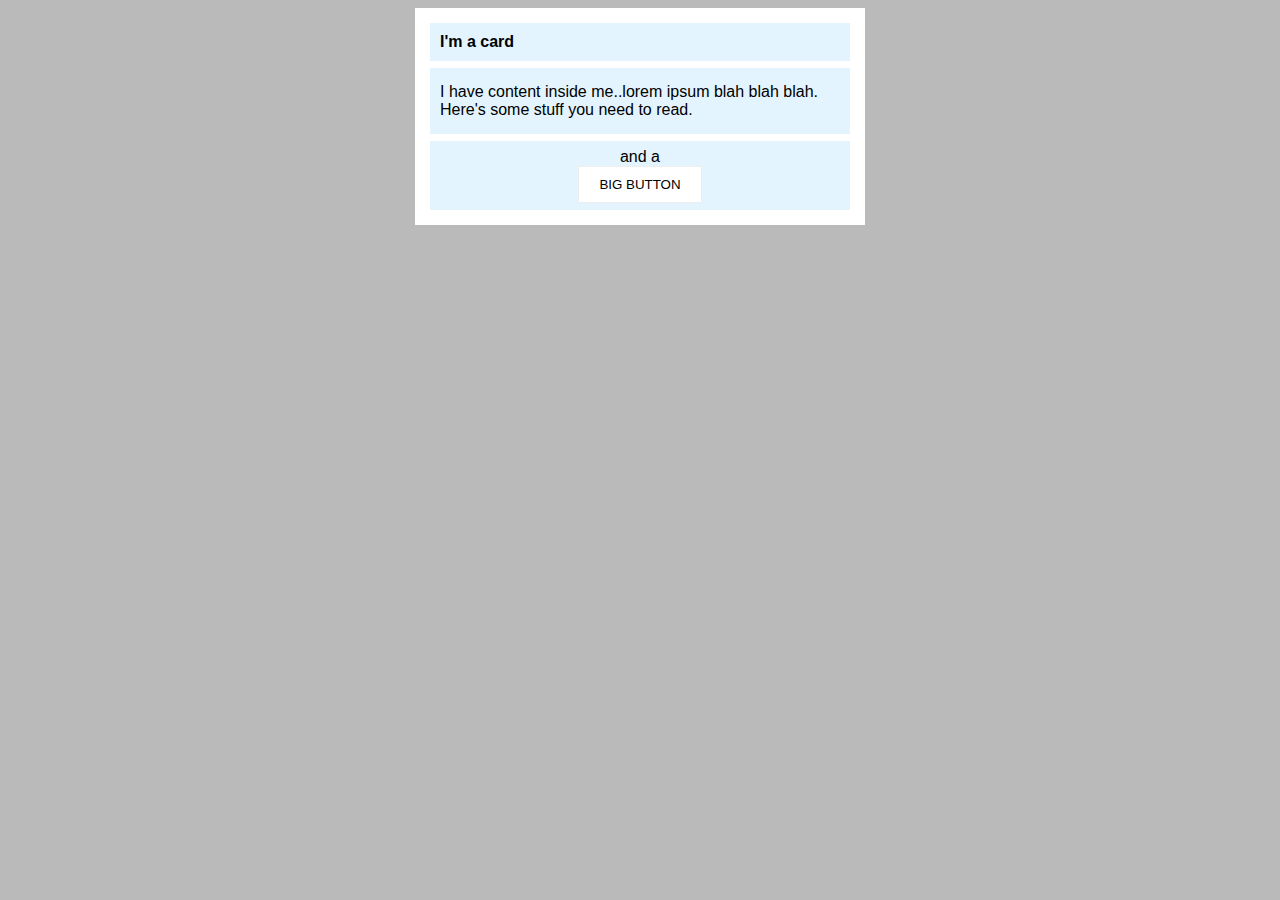
<file: foundations/block-and-inline/02-margin-and-padding-2/index.html>
<!DOCTYPE html>
<html lang="en">
  <head>
    <meta charset="UTF-8" />
    <meta http-equiv="X-UA-Compatible" content="IE=edge" />
    <meta name="viewport" content="width=device-width, initial-scale=1.0" />
    <title>Margin and Padding exercise 2</title>
    <link rel="stylesheet" href="style.css" />
  </head>

  <body>
    <div class="card">
      <h1 class="title">I'm a card</h1>
      <div class="content">
        I have content inside me..lorem ipsum blah blah blah. Here's some stuff
        you need to read.
      </div>
      <div class="button-container">and a <button>BIG BUTTON</button></div>
    </div>
  </body>
</html>
</file>
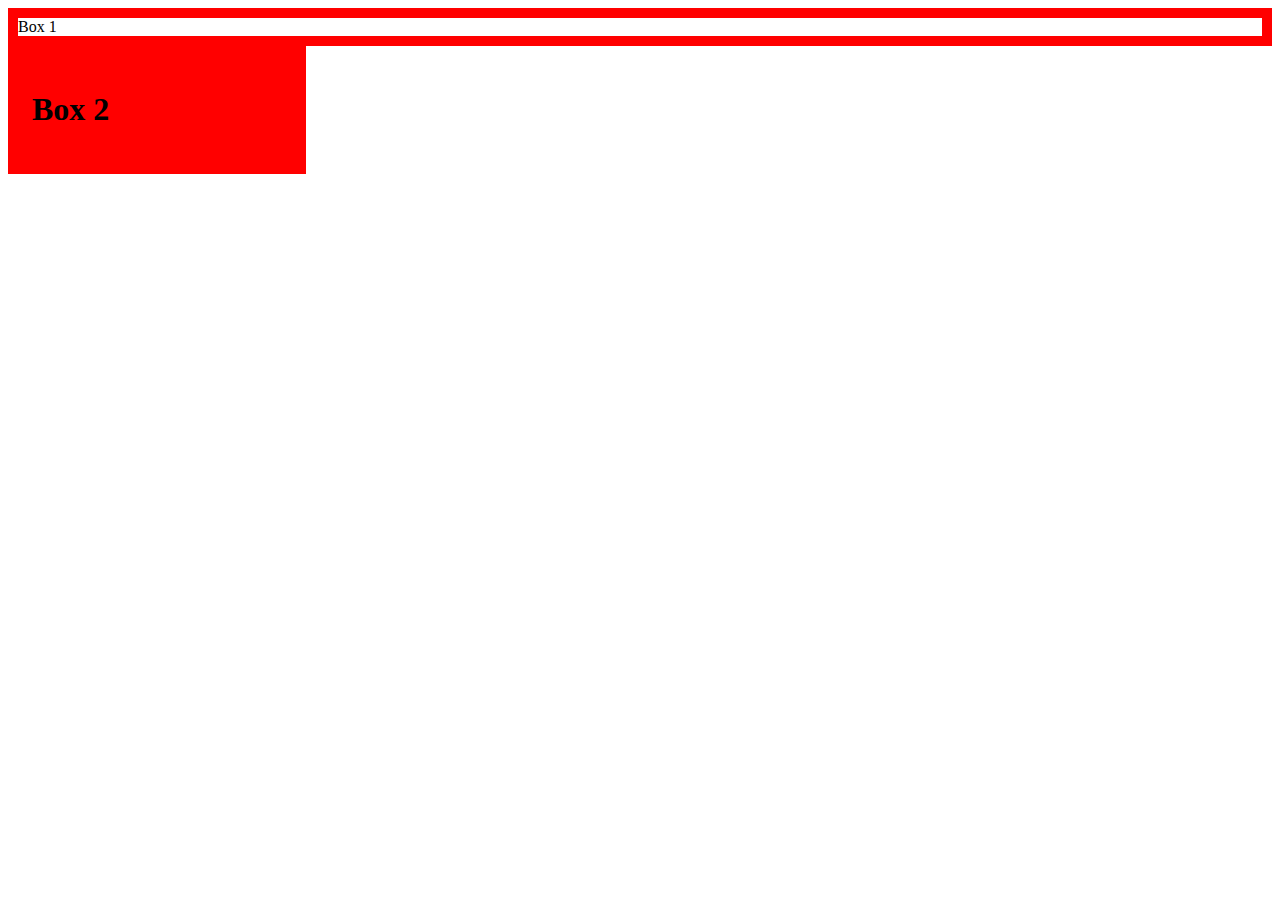
<file: foundations/cascade/01-cascade-fix/index.html>
<!DOCTYPE html>
<html lang="en">
  <head>
    <meta charset="UTF-8" />
    <meta name="viewport" content="width=device-width, initial-scale=1.0" />
    <title>Box</title>
<link rel="stylesheet" href="style.css">  
</head>

  <body>
<div class="box-1">Box 1</div>
<div class="box-2"><h1>Box 2</h1></div>
</body>
  </body>
</html>
</file>
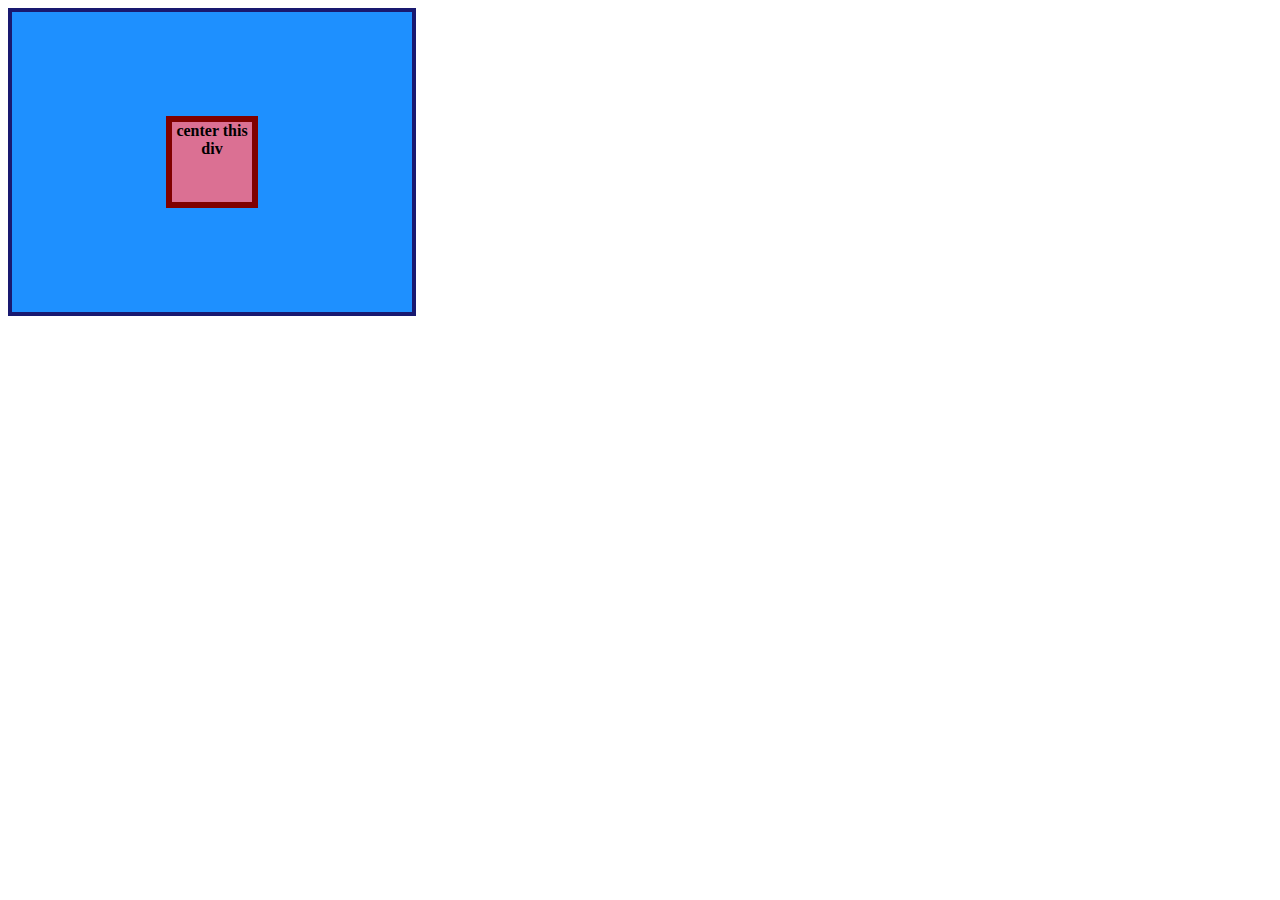
<file: foundations/flex/01-flex-center/index.html>
<!DOCTYPE html>
<html lang="en">
  <head>
    <meta charset="UTF-8" />
    <meta http-equiv="X-UA-Compatible" content="IE=edge" />
    <meta name="viewport" content="width=device-width, initial-scale=1.0" />
    <title>CENTER THIS DIV</title>
    <link rel="stylesheet" href="style.css" />
  </head>

  <body>
    <div class="container">
      <div class="box">center this div</div>
    </div>
  </body>
</html>
</file>
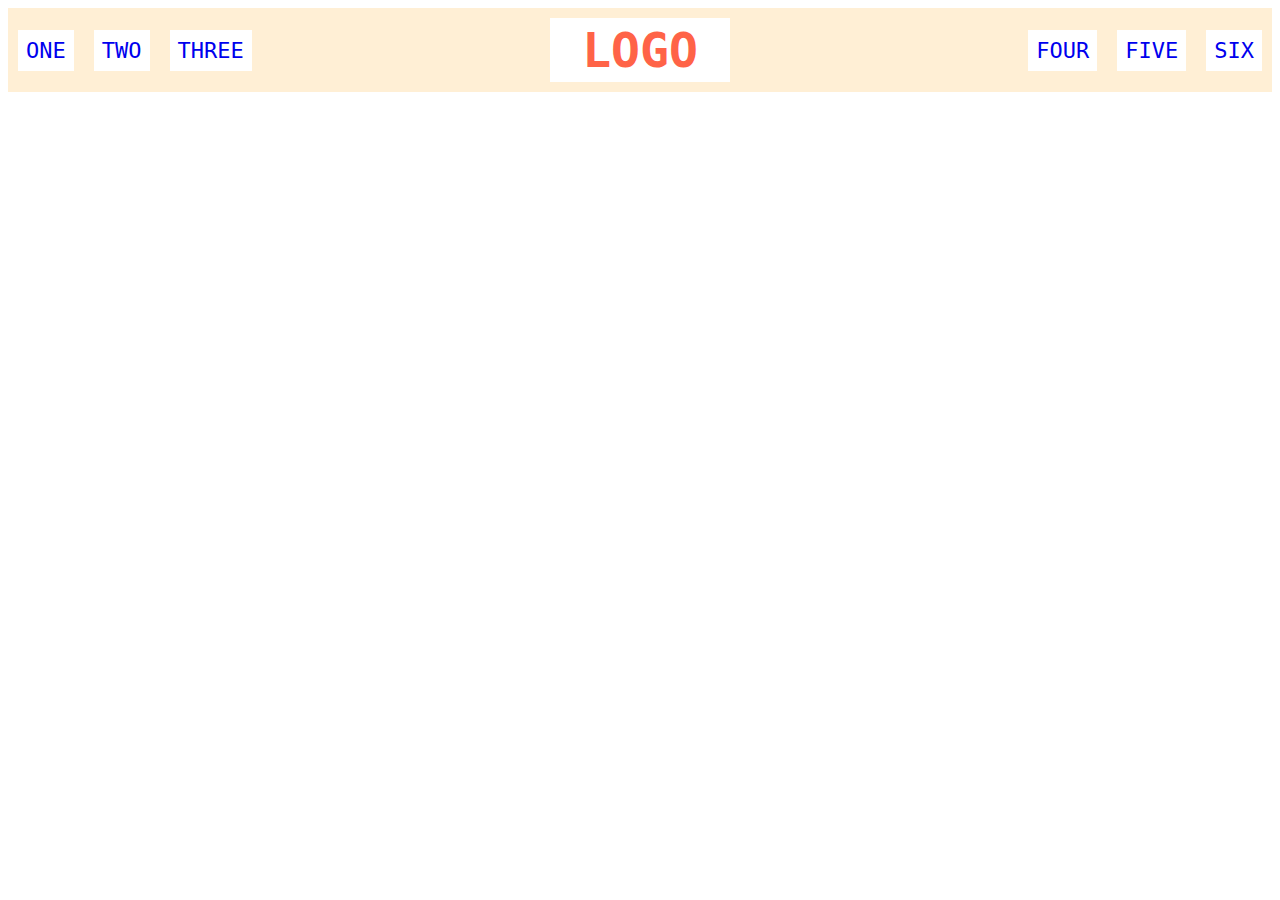
<file: foundations/flex/02-flex-header/index.html>
<!DOCTYPE html>
<html lang="en">
  <head>
    <meta charset="UTF-8" />
    <meta http-equiv="X-UA-Compatible" content="IE=edge" />
    <meta name="viewport" content="width=device-width, initial-scale=1.0" />
    <title>Flex Header</title>
    <link rel="stylesheet" href="style.css" />
  </head>

  <body>
    <div class="header">
      <div class="left-links">
        <ul>
          <li><a href="#">ONE</a></li>
          <li><a href="#">TWO</a></li>
          <li><a href="#">THREE</a></li>
        </ul>
      </div>
      <div class="logo">LOGO</div>
      <div class="right-links">
        <ul>
          <li><a href="#">FOUR</a></li>
          <li><a href="#">FIVE</a></li>
          <li><a href="#">SIX</a></li>
        </ul>
      </div>
    </div>
  </body>
</html>
</file>
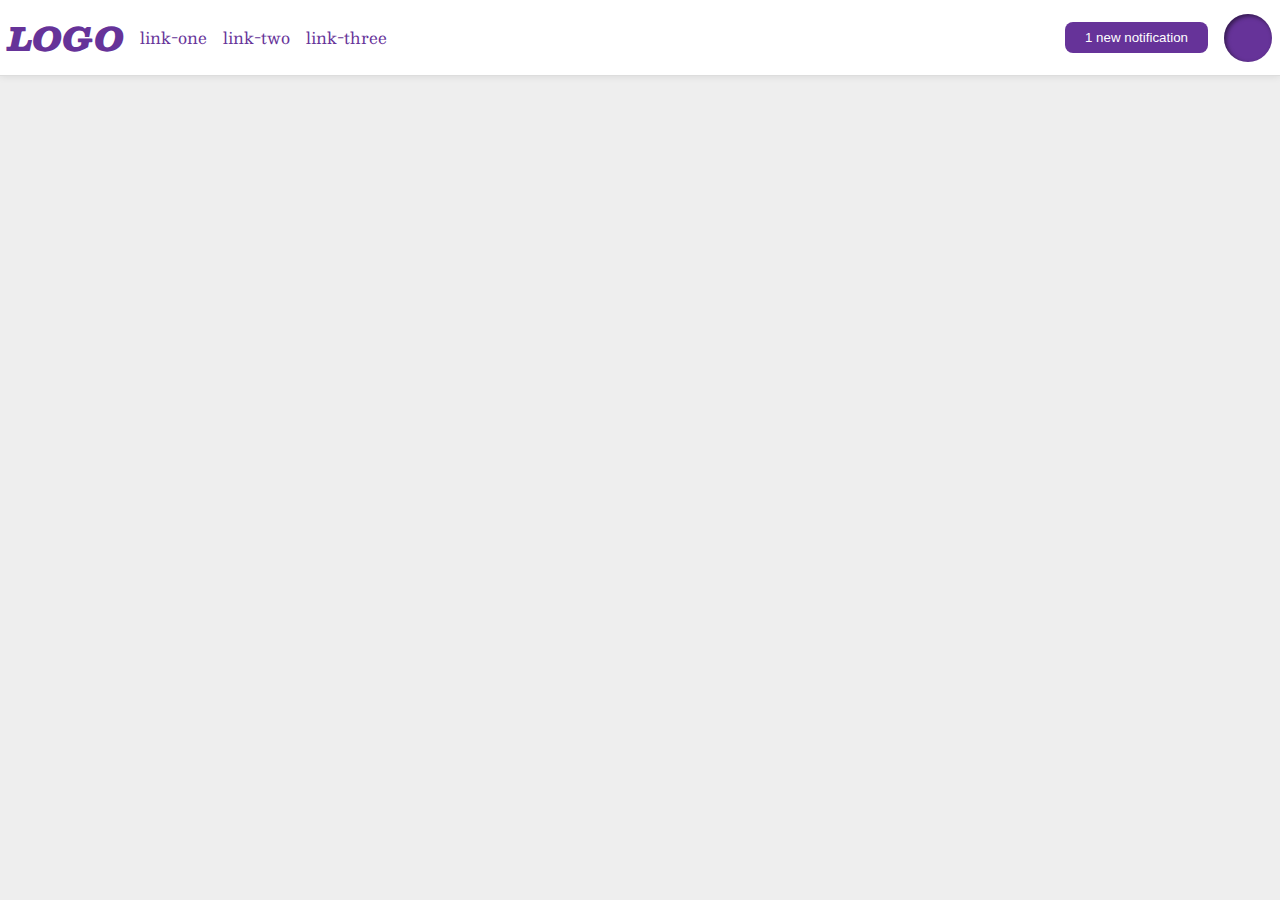
<file: foundations/flex/03-flex-header-2/index.html>
<!DOCTYPE html>
<html lang="en">
  <head>
    <meta charset="UTF-8" />
    <meta http-equiv="X-UA-Compatible" content="IE=edge" />
    <meta name="viewport" content="width=device-width, initial-scale=1.0" />
    <title>Flex Header 2</title>
    <link rel="stylesheet" href="style.css" />
  </head>

  <body>
    <div class="header">
      <div class="left">
        <div class="logo">LOGO</div>

        <ul class="links">
          <li><a href="https://google.com">link-one</a></li>
          <li><a href="https://google.com">link-two</a></li>
          <li><a href="https://google.com">link-three</a></li>
        </ul>
      </div>

      <div class="right">
        <button class="notifications">1 new notification</button>
        <div class="profile-image"></div>
      </div>
    </div>
  </body>
</html>
</file>
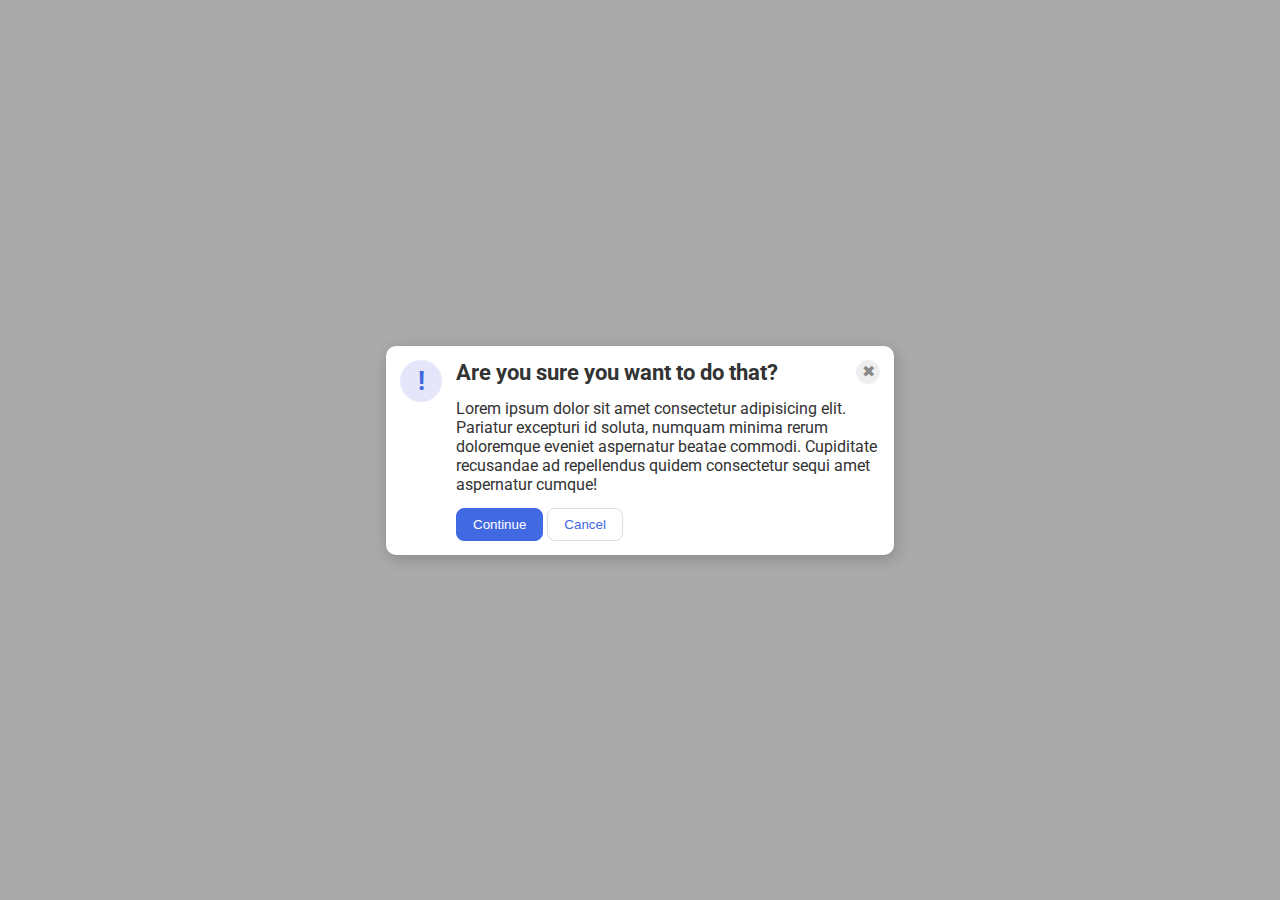
<file: foundations/flex/05-flex-modal/index.html>
<!DOCTYPE html>
<html lang="en">
  <head>
    <meta charset="UTF-8" />
    <meta http-equiv="X-UA-Compatible" content="IE=edge" />
    <meta name="viewport" content="width=device-width, initial-scale=1.0" />
    <link rel="stylesheet" href="style.css" />
    <title>Modal</title>
  </head>

  <body>
    <div class="modal">
      <div class="icon">!</div>

      <div class="container">
        <div class="header">
          <strong style="font-size: 22px"
            >Are you sure you want to do that?</strong
          >
          <button class="close-button">✖</button>
        </div>

        <div class="text">
          Lorem ipsum dolor sit amet consectetur adipisicing elit. Pariatur
          excepturi id soluta, numquam minima rerum doloremque eveniet
          aspernatur beatae commodi. Cupiditate recusandae ad repellendus quidem
          consectetur sequi amet aspernatur cumque!
        </div>

        <div>
          <button class="continue">Continue</button>
          <button class="cancel">Cancel</button>
        </div>
      </div>
    </div>
  </body>
</html>
</file>
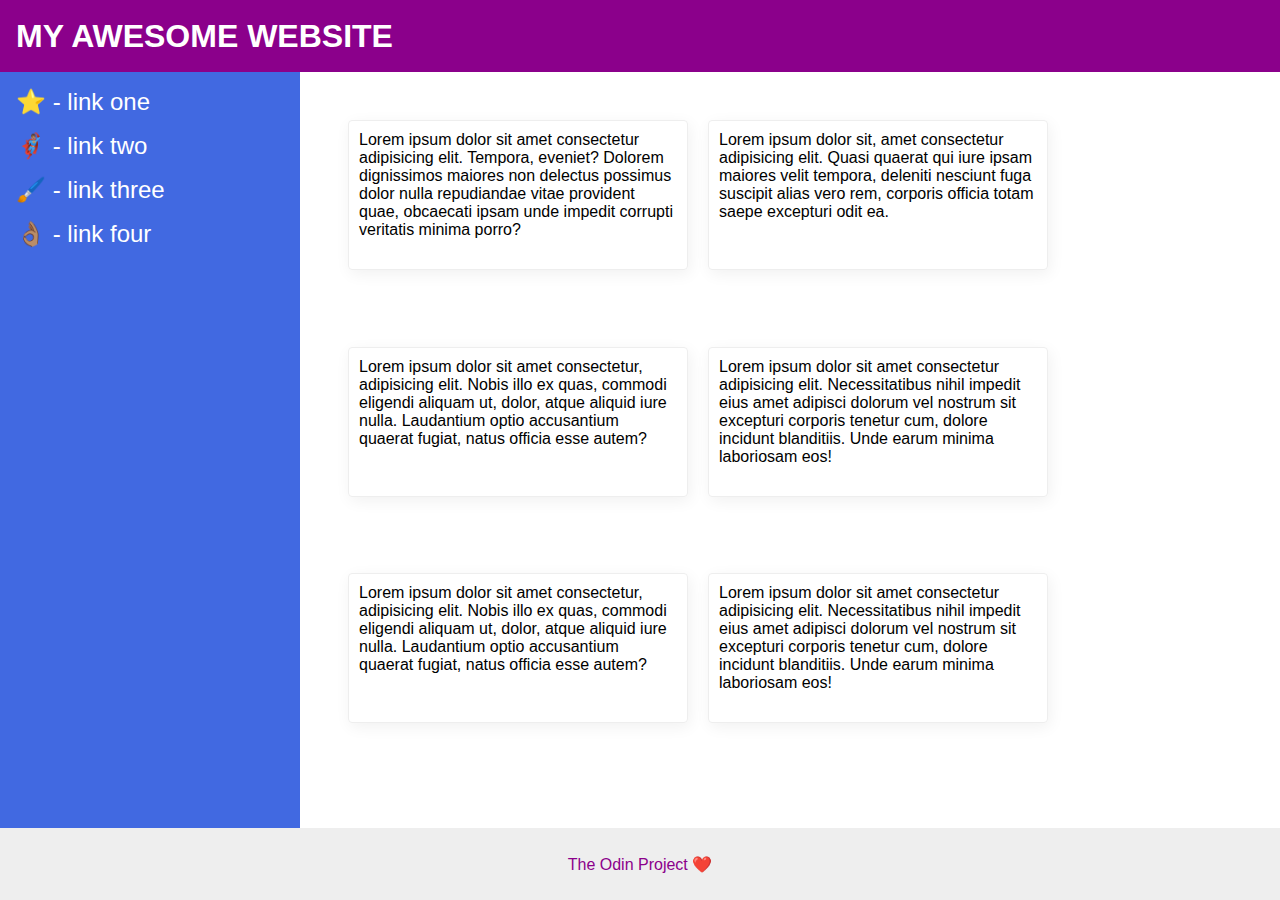
<file: foundations/flex/07-flex-layout-2/index.html>
<!DOCTYPE html>
<html lang="en">
  <head>
    <meta charset="UTF-8" />
    <meta http-equiv="X-UA-Compatible" content="IE=edge" />
    <meta name="viewport" content="width=device-width, initial-scale=1.0" />
    <title>The Holy Grail</title>
    <link rel="stylesheet" href="style.css" />
  </head>

  <body>
    <div class="header">MY AWESOME WEBSITE</div>

    <div class="container">
      <div class="sidebar">
        <ul>
          <li><a href="#">⭐ - link one</a></li>
          <li><a href="#">🦸🏽‍♂️ - link two</a></li>
          <li><a href="#">🖌️ - link three</a></li>
          <li><a href="#">👌🏽 - link four</a></li>
        </ul>
      </div>
      <div class="cards">
        <div class="card">
          Lorem ipsum dolor sit amet consectetur adipisicing elit. Tempora,
          eveniet? Dolorem dignissimos maiores non delectus possimus dolor nulla
          repudiandae vitae provident quae, obcaecati ipsam unde impedit
          corrupti veritatis minima porro?
        </div>
        <div class="card">
          Lorem ipsum dolor sit, amet consectetur adipisicing elit. Quasi
          quaerat qui iure ipsam maiores velit tempora, deleniti nesciunt fuga
          suscipit alias vero rem, corporis officia totam saepe excepturi odit
          ea.
        </div>
        <div class="card">
          Lorem ipsum dolor sit amet consectetur, adipisicing elit. Nobis illo
          ex quas, commodi eligendi aliquam ut, dolor, atque aliquid iure nulla.
          Laudantium optio accusantium quaerat fugiat, natus officia esse autem?
        </div>
        <div class="card">
          Lorem ipsum dolor sit amet consectetur adipisicing elit.
          Necessitatibus nihil impedit eius amet adipisci dolorum vel nostrum
          sit excepturi corporis tenetur cum, dolore incidunt blanditiis. Unde
          earum minima laboriosam eos!
        </div>
        <div class="card">
          Lorem ipsum dolor sit amet consectetur, adipisicing elit. Nobis illo
          ex quas, commodi eligendi aliquam ut, dolor, atque aliquid iure nulla.
          Laudantium optio accusantium quaerat fugiat, natus officia esse autem?
        </div>
        <div class="card">
          Lorem ipsum dolor sit amet consectetur adipisicing elit.
          Necessitatibus nihil impedit eius amet adipisci dolorum vel nostrum
          sit excepturi corporis tenetur cum, dolore incidunt blanditiis. Unde
          earum minima laboriosam eos!
        </div>
      </div>
    </div>

    <div class="footer">The Odin Project ❤️</div>
  </body>
</html>
</file>
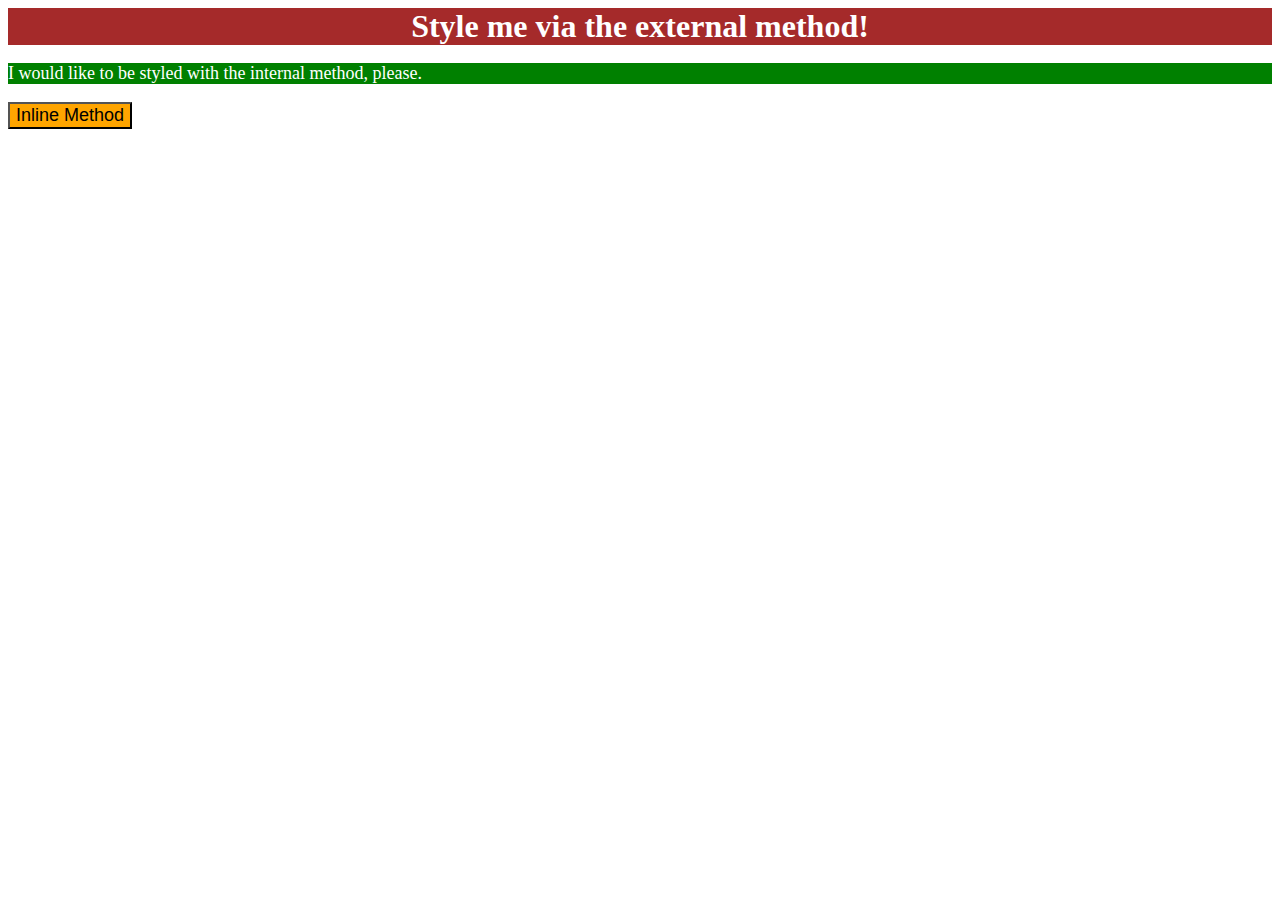
<file: foundations/intro-to-css/01-css-methods/index.html>
<!DOCTYPE html>
<html lang="en">
  <head>
    <link rel="stylesheet" href="style.css" />
    <meta charset="UTF-8" />
    <meta http-equiv="X-UA-Compatible" content="IE=edge" />
    <meta name="viewport" content="width=device-width, initial-scale=1.0" />
    <title>Methods for Adding CSS</title>

    <style>
      p {
        background-color: green;
        font-size: 18px;
        color: white;
      }
    </style>
  </head>
  <body>
    <div><strong> Style me via the external method! </strong></div>
    <p>I would like to be styled with the internal method, please.</p>
    <button style="background-color: orange; font-size: 18px">
      Inline Method
    </button>
  </body>
</html>
</file>
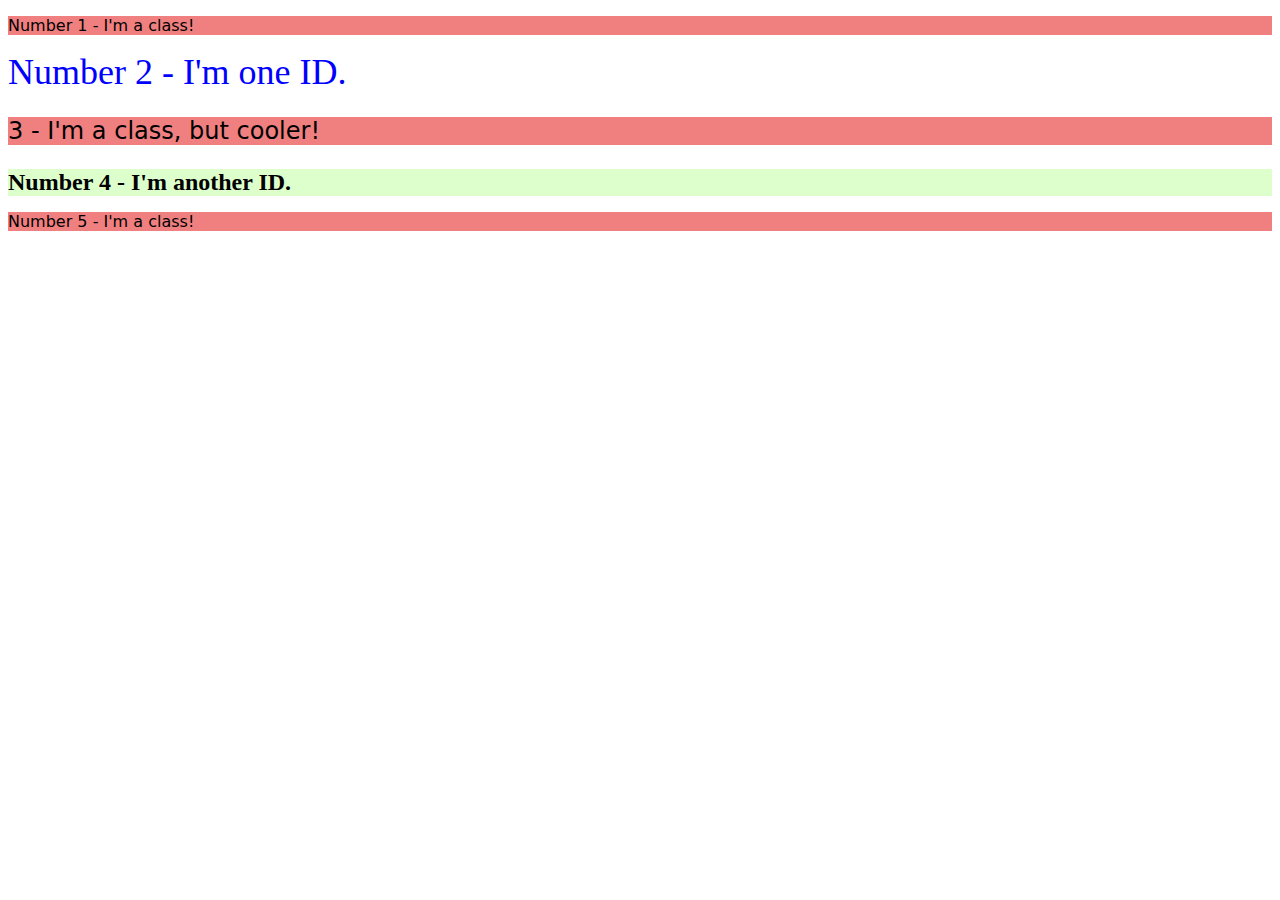
<file: foundations/intro-to-css/02-class-id-selectors/index.html>
<!DOCTYPE html>
<html lang="en">
  <head>
    <meta charset="UTF-8" />
    <meta http-equiv="X-UA-Compatible" content="IE=edge" />
    <meta name="viewport" content="width=device-width, initial-scale=1.0" />
    <title>Class and ID Selectors</title>
    <link rel="stylesheet" href="style.css" />
  </head>
  <body>
    <p >Number 1 - I'm a class!</p>
    <div id="scd">Number 2 - I'm one ID.</div>
    <p  class="trd">3 - I'm a class, but cooler!</p>
    <div id="four"">Number 4 - I'm another ID.</div>
    <p >Number 5 - I'm a class!</p>
  </body>
</html>
</file>
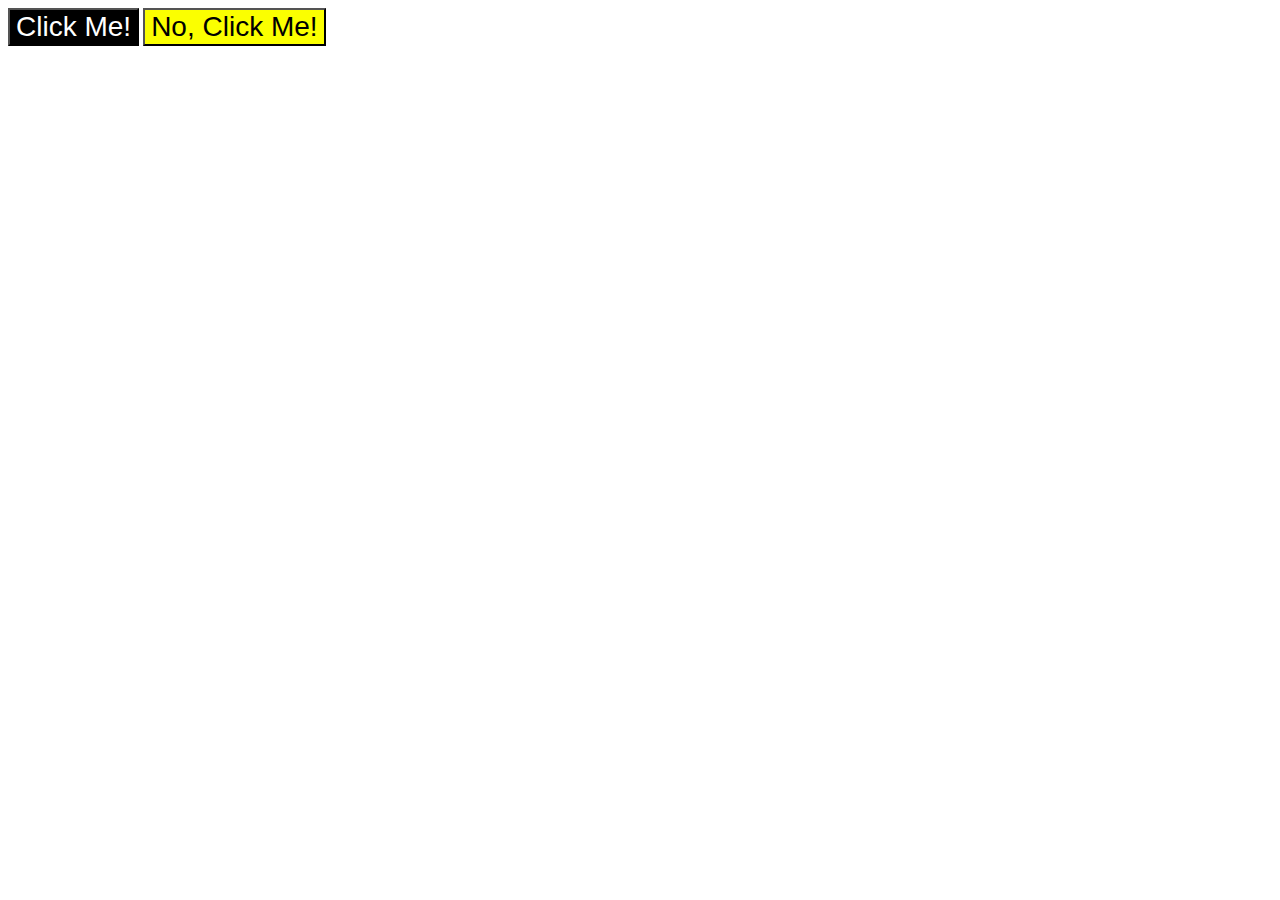
<file: foundations/intro-to-css/03-grouping-selectors/index.html>
<!DOCTYPE html>
<html lang="en">
  <head>
    <meta charset="UTF-8" />
    <meta http-equiv="X-UA-Compatible" content="IE=edge" />
    <meta name="viewport" content="width=device-width, initial-scale=1.0" />
    <title>Grouping Selectors</title>
    <link rel="stylesheet" href="style.css" />
  </head>
  <body>
    <button class="one">Click Me!</button>
    <button class="two">No, Click Me!</button>
  </body>
</html>
</file>
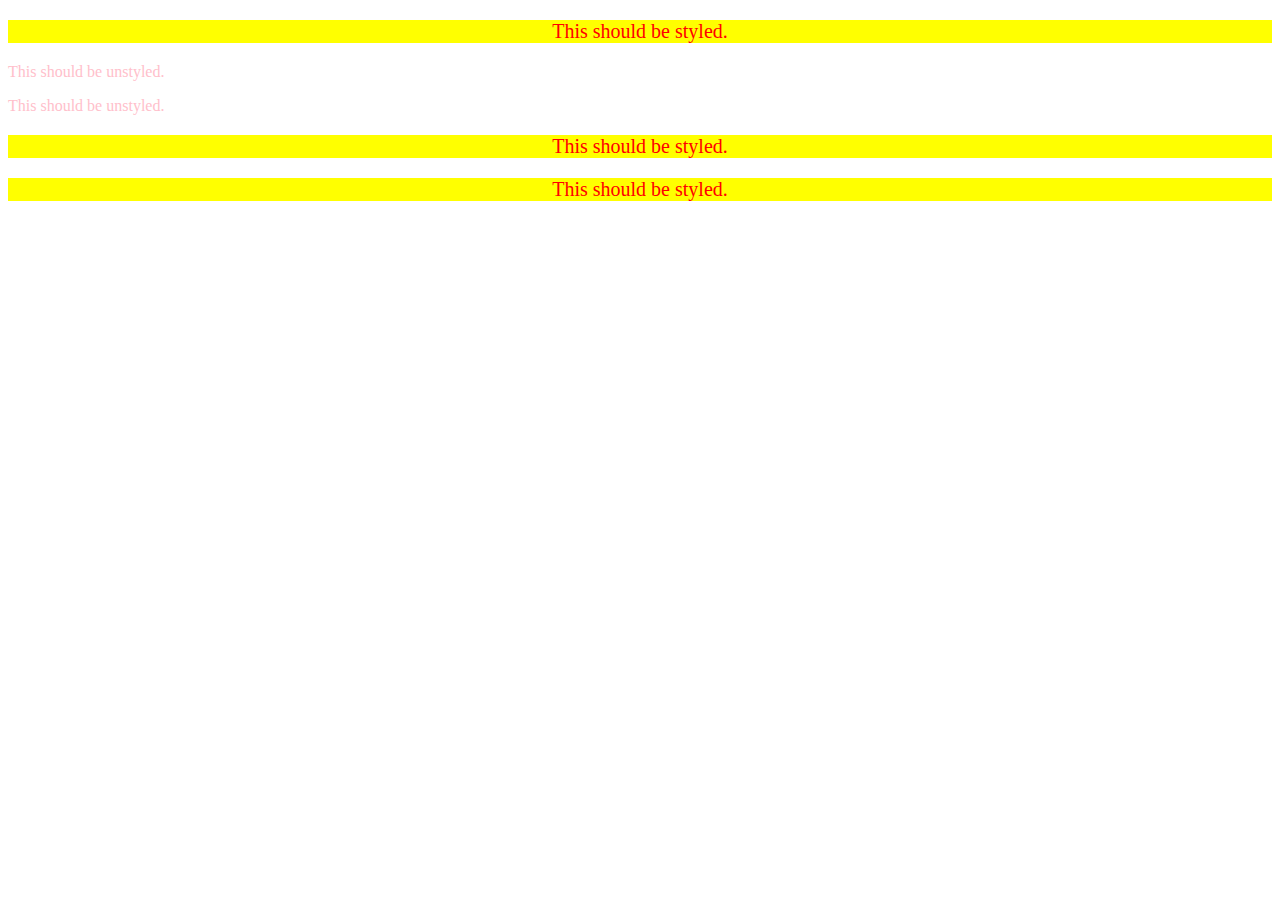
<file: foundations/intro-to-css/05-descendant-combinator/index.html>
<!DOCTYPE html>
<html lang="en">
  <head>
    <meta charset="UTF-8" />
    <meta http-equiv="X-UA-Compatible" content="IE=edge" />
    <meta name="viewport" content="width=device-width, initial-scale=1.0" />
    <title>Descendant Combinator</title>
    <link rel="stylesheet" href="style.css" />
  </head>
  <body>
    <div class="container">
      <p class="text">This should be styled.</p>
    </div>
    <p class="text">This should be unstyled.</p>
    <p class="text">This should be unstyled.</p>
    <div class="container">
      <p class="text">This should be styled.</p>
      <p class="text">This should be styled.</p>
    </div>
  </body>
</html>
</file>
<file: foundations/block-and-inline/02-margin-and-padding-2/style.css>
body {
  background: #bababa;
  font-family: sans-serif;
}

* {
  box-sizing: border-box;
}
.card {
  width: 450px;
  background: #fff;
  margin: auto;
  padding: 8px;
}

.title {
  background: #e3f4ff;
  margin: 7px;
  width: auto;
  padding: 10px;
  font-size: 16px;
}

.content {
  background: #e3f4ff;
  margin: 7px;
  padding: 15px 10px;
}

.button-container {
  background: #e3f4ff;
  margin: 7px;
  text-align: center;
  padding: 7px 50px;
}

button {
  background: white;
  border: 1px solid #eee;
  display: block;
  padding: 10px 20px;
  margin: 0 auto;
}
</file>
<file: foundations/cascade/01-cascade-fix/style.css>
.box-1 {
  box-sizing: border-box;
  border: 10px solid red;
  padding-left: 48px solid black;
  width: 250px yellow;
  margin: 50px purple;
}

.box-2 {
  background-color: red;
  padding: 24px;
  box-sizing: content-box;
  width: 250px;
}
</file>
<file: foundations/flex/01-flex-center/style.css>
.container {
  background: dodgerblue;
  border: 4px solid midnightblue;
  width: 400px;
  height: 300px;
  display: flex;
  justify-content: center;
  align-items: center;
}

.box {
  background: palevioletred;
  font-weight: bold;
  text-align: center;
  border: 6px solid maroon;
  width: 80px;
  height: 80px;
}
</file>
<file: foundations/flex/02-flex-header/style.css>
.header {
  font-family: monospace;
  background: papayawhip;
  display: flex;
  justify-content: space-between;
  align-items: center;
}

.logo {
  font-size: 48px;
  font-weight: 900;
  color: tomato;
  background: white;
  padding: 4px 32px;
  margin: 10px;
}

ul {
  /* this removes the dots on the list items*/
  list-style-type: none;
  display: flex;
  padding: 0%;
  justify-content: space-around;
}

a {
  font-size: 22px;
  background: white;
  padding: 8px;
  /* this removes the line under the links */
  text-decoration: none;
  margin: 10px;
}
</file>
<file: foundations/flex/03-flex-header-2/style.css>
/* this is some magical font-importing.  
you'll learn about it later. */
@import url("https://fonts.googleapis.com/css2?family=Besley:ital,wght@0,400;1,900&display=swap");

body {
  margin: 0;
  background: #eee;
  font-family: Besley, serif;
}

.header {
  background: white;
  border-bottom: 1px solid #ddd;
  box-shadow: 0 0 8px rgba(0, 0, 0, 0.1);
  display: flex;
  justify-content: space-between;
  align-items: center;
  padding: 8px;
}

.profile-image {
  background: rebeccapurple;
  box-shadow: inset 2px 2px 4px rgba(0, 0, 0, 0.5);
  border-radius: 50%;
  width: 48px;
  height: 48px;
}

.logo {
  color: rebeccapurple;
  font-size: 32px;
  font-weight: 900;
  font-style: italic;
}

button {
  border: none;
  border-radius: 8px;
  background: rebeccapurple;
  color: white;
  padding: 8px 20px;
}

a {
  /* this removes the line under our links */
  text-decoration: none;
  color: rebeccapurple;
}

ul {
  list-style-type: none;
  display: flex;
  padding-left: 0px;
  gap: 16px;
}

.left,
.right {
  display: flex;
  gap: 16px;
  align-items: center;
}
</file>
<file: foundations/flex/05-flex-modal/style.css>
@import url("https://fonts.googleapis.com/css2?family=Roboto:wght@400;700&display=swap");

html,
body {
  height: 100%;
}

body {
  font-family: Roboto, sans-serif;
  margin: 0;
  background: #aaa;
  color: #333;
  /* I'll give you this one for free lol */
  display: flex;
  align-items: center;
  justify-content: center;
}

.modal {
  background: white;
  width: 480px;
  border-radius: 10px;
  box-shadow: 2px 4px 16px rgba(0, 0, 0, 0.2);
  display: flex;
  padding: 14px;
  gap: 14px;
}

.container {
  display: flex;
  flex-direction: column;
  gap: 14px;
}

.header {
  display: flex;
  justify-content: space-between;
}

.text {
}

.icon {
  box-sizing: border-box;
  color: royalblue;
  font-size: 26px;
  font-weight: 700;
  background: lavender;
  width: 42px;
  height: 42px;
  border-radius: 50%;
  display: flex;
  align-items: center;
  justify-content: center;
  flex-shrink: 0;
}

.close-button {
  background: #eee;
  border-radius: 50%;
  color: #888;
  font-weight: 400;
  font-size: 16px;
  height: 24px;
  width: 24px;
  display: flex;
  align-items: center;
  justify-content: center;
  border: 1px solid #eee;
  padding: 0;
}

button {
  cursor: pointer;
  padding: 8px 16px;
  border-radius: 8px;
}

button.continue {
  background: royalblue;
  border: 1px solid royalblue;
  color: white;
}

button.cancel {
  background: white;
  border: 1px solid #ddd;
  color: royalblue;
}
</file>
<file: foundations/flex/07-flex-layout-2/style.css>
body {
  font-family: -apple-system, BlinkMacSystemFont, "Segoe UI", Roboto, Oxygen,
    Ubuntu, Cantarell, "Open Sans", "Helvetica Neue", sans-serif;
  margin: 0;
  min-height: 100vh;
  display: flex;
  flex-direction: column;
}

.container {
  display: flex;
  flex: 1;
}

.header {
  height: 72px;
  background: darkmagenta;
  color: white;
  display: flex;
  align-items: center;
  padding-left: 16px;
  font-size: 32px;
  font-weight: 900;
}

.cards {
  display: flex;
  flex-wrap: wrap;
  padding: 48px;
  gap: 20px;
}

.footer {
  height: 72px;
  background: #eee;
  color: darkmagenta;
  display: flex;
  justify-content: center;
  align-items: center;
}

.sidebar {
  width: 300px;
  background: royalblue;
  box-sizing: border-box;
  padding: 16px;
  flex: 1 0 auto;
}

.card {
  box-sizing: border-box;
  border: 1px solid #eee;
  box-shadow: 2px 4px 16px rgba(0, 0, 0, 0.06);
  border-radius: 4px;
  width: 340px;
  padding: 10px;
  height: 150px;
}

ul {
  list-style-type: none;
  padding: 0px;
  margin: 0px;
  font-size: 24px;
}

a {
  text-decoration: none;
  color: white;
}

li {
  margin-bottom: 16px;
}
</file>
<file: foundations/intro-to-css/01-css-methods/style.css>
div {
  background-color: brown;
  color: white;
  font-size: 32px;
  text-align: center;
}
</file>
<file: foundations/intro-to-css/02-class-id-selectors/style.css>
/* Add CSS Styling */

p {
  background-color: #f08080;
  font-family: Verdana, "DejaVu Sans", "sans-serif";
}

#scd {
  color: rgb(0, 0, 255);
  font-size: 36px;
}

.trd {
  font-size: 24px;
}

#four {
  background-color: hsl(100 100% 90%);
  font-weight: bold;
  font-size: 24px;
}
</file>
<file: foundations/intro-to-css/03-grouping-selectors/style.css>
/* Add CSS Styling */

.one,
.two {
  font-family: Helvetica, "Times New Roman", sans-serif;
  font-size: 28px;
}

.one {
  font-weight: 500;
  background-color: black;
  color: white;
}

.two {
  font-weight: 400;
  background-color: rgb(251, 255, 0);
  color: black;
}
</file>
<file: foundations/intro-to-css/05-descendant-combinator/style.css>
/* Add CSS Styling */

div .text {
  background-color: yellow;
  color: red;
  font-size: 20px;
  text-align: center;
}

p {
  color: pink;
}
</file>
